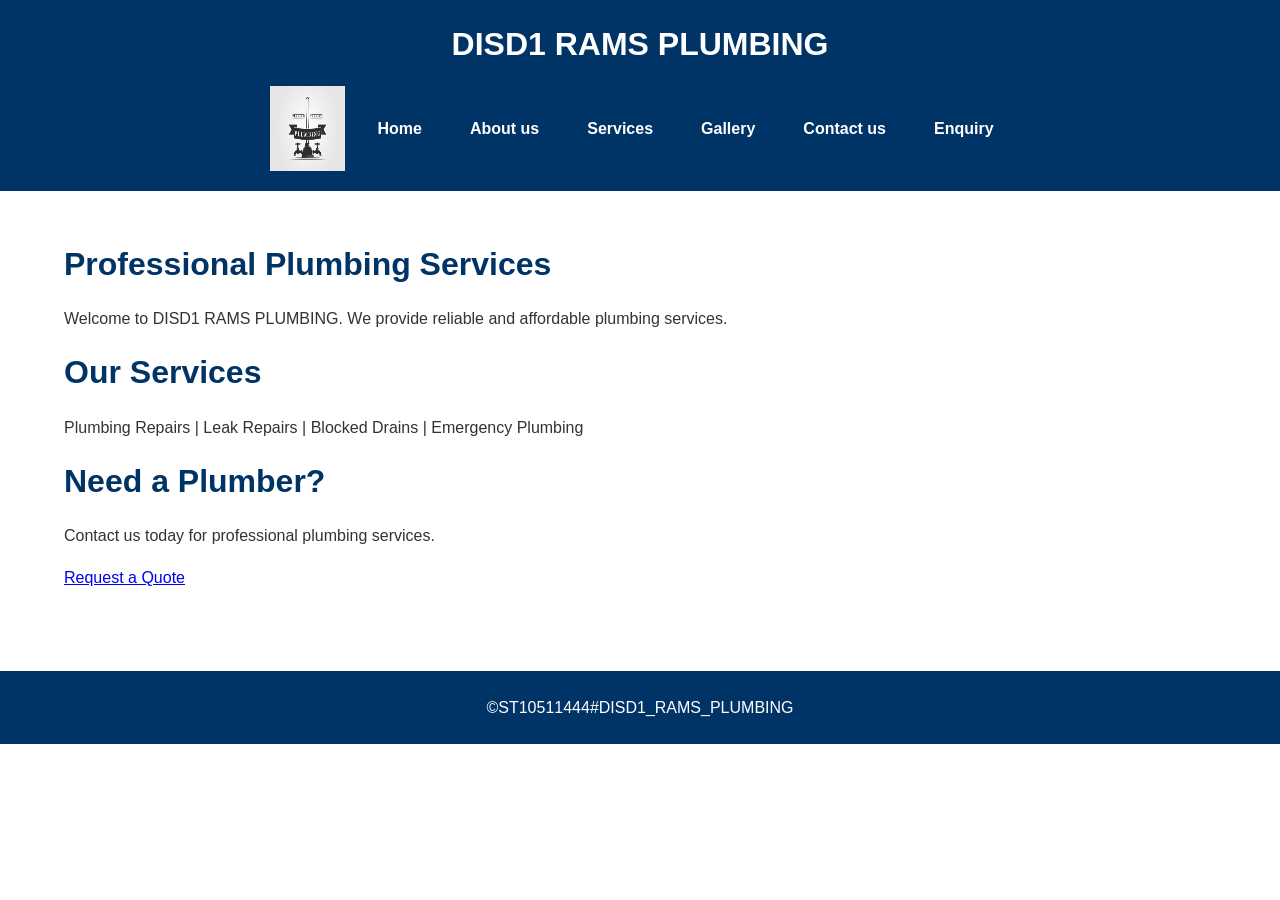
<file: index.html>
<!DOCTYPE html>
<html lang="en">

<head>
    <meta charset="UTF-8">

    <meta name="viewport" content="width=device-width, initial-scale=1.0">

    <title>DISD1 RAMS PLUMBING | Professional Plumbing Services</title>

    <meta name="description"
        content="DISD1 RAMS PLUMBING offers professional plumbing services, leak repairs, blocked drain cleaning and emergency plumbing. Contact us for a quotation.">

    <meta name="keywords"
        content="DISD1 RAMS PLUMBING, plumbing services, plumbers, leak repairs, blocked drains, emergency plumber">

    <meta name="author" content="DISD1 RAMS PLUMBING">

    <link rel="stylesheet" href="style.css">
</head>

<body style="background-color:white;">
    <header>
        <h1 align="center">DISD1 RAMS PLUMBING</h1>
        <nav>
        
            <img src="images/logo.jpg" style="width:75px; height:85px">
            <a href="home.html">Home</a>
            <a href="about.html">About us</a>
            <a href="services.html">Services</a>
            <a href="gallery.html">Gallery</a>
            <a href="contact.html">Contact us</a>
            <a href="enquiry.html">Enquiry</a>
        </nav>
    </header>
    <main>

    <h2>Professional Plumbing Services</h2>

    <p>Welcome to DISD1 RAMS PLUMBING. We provide reliable and affordable plumbing services.</p>

    <h2>Our Services</h2>

    <p>Plumbing Repairs | Leak Repairs | Blocked Drains | Emergency Plumbing</p>

    <h2>Need a Plumber?</h2>

    <p>Contact us today for professional plumbing services.</p>

    <a href="contact.html">Request a Quote</a>

    </main>
    <footer>&copy;ST10511444#DISD1_RAMS_PLUMBING</footer>
</body>

    </html>
</file>
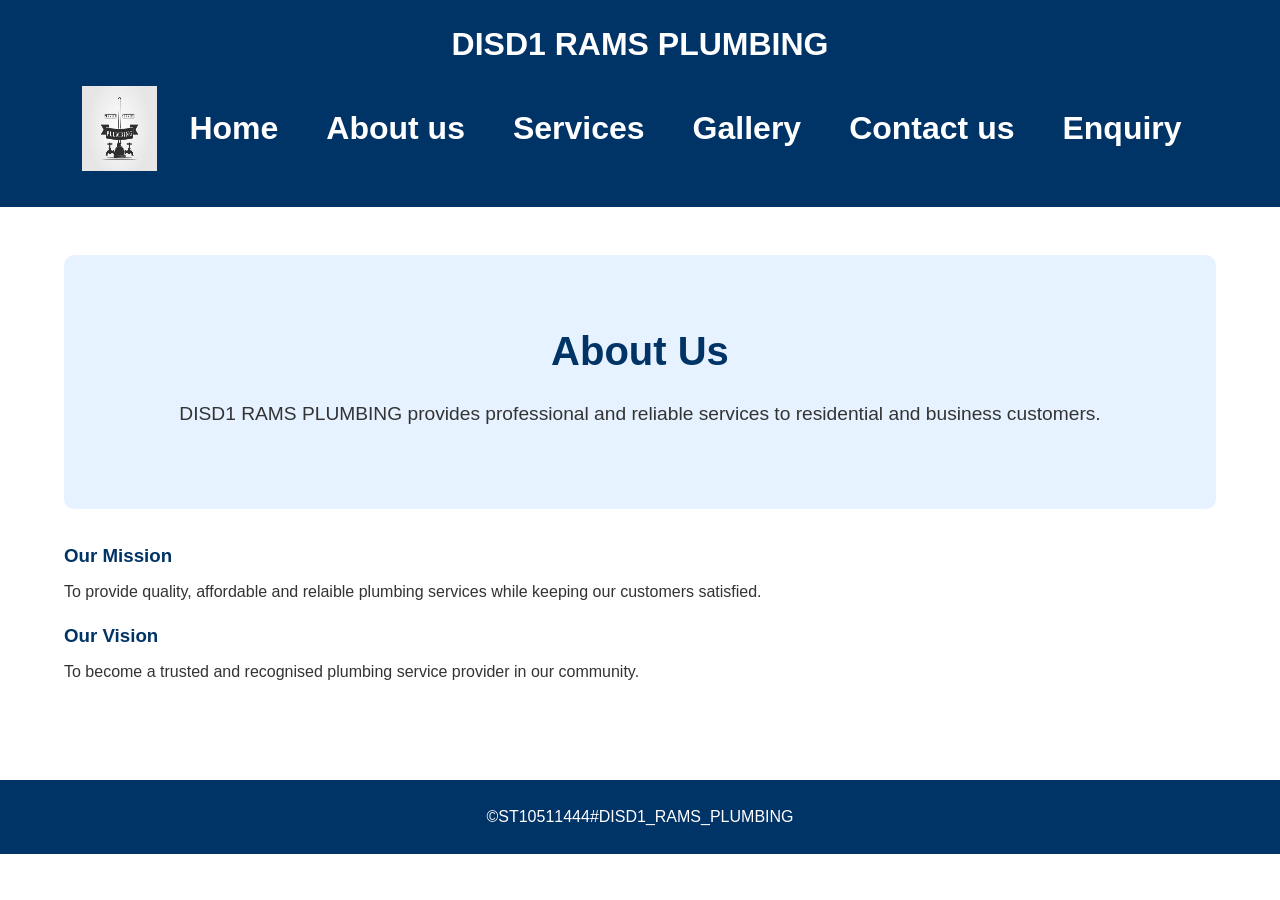
<file: about.html>
<!DOCTYPE html>
<html lang="en">
<head>
    <meta charset="UTF-8">
    <meta name="viewport" content="width=device-width, initial-scale=1.0">

<title>About Us | DISD1 RAMS PLUMBING</title>
<meta name="description"
content="Learn more about DISD1 RAMS PLUMBING, our plumbing services and our commitment to quality customer service.">
    <link rel="stylesheet" href="style.css">
</head>
<body style="background-color:white;">
    <header>
        <h1>DISD1 RAMS PLUMBING<h1>
        <nav>
            <img src="images/logo.jpg" style="width:75px; height:85px">
            
            <a href="home.html">Home</a>
            <a href="about.html">About us</a>
            <a href="services.html">Services</a>
            <a href="gallery.html">Gallery</a>
            <a href="contact.html">Contact us</a>
             <a href="enquiry.html">Enquiry</a>
        </nav>
    </header>
    <main>

        <section class="hero">
      <h2>About Us</h2>
      
      <p>DISD1 RAMS PLUMBING provides professional and reliable services to residential and business customers.</p>

        </section>

        <section>
      <h3>Our Mission</h3>

      <p>To provide quality, affordable and relaible plumbing services while keeping our customers satisfied.</p>

        </section>

        <section>
      <h3>Our Vision</h3>

      <p>To become a trusted and recognised plumbing service provider in our community.</p>

        </section>
    </main>
    <footer>&copy;ST10511444#DISD1_RAMS_PLUMBING</footer>
</body>

    </html>
</file>
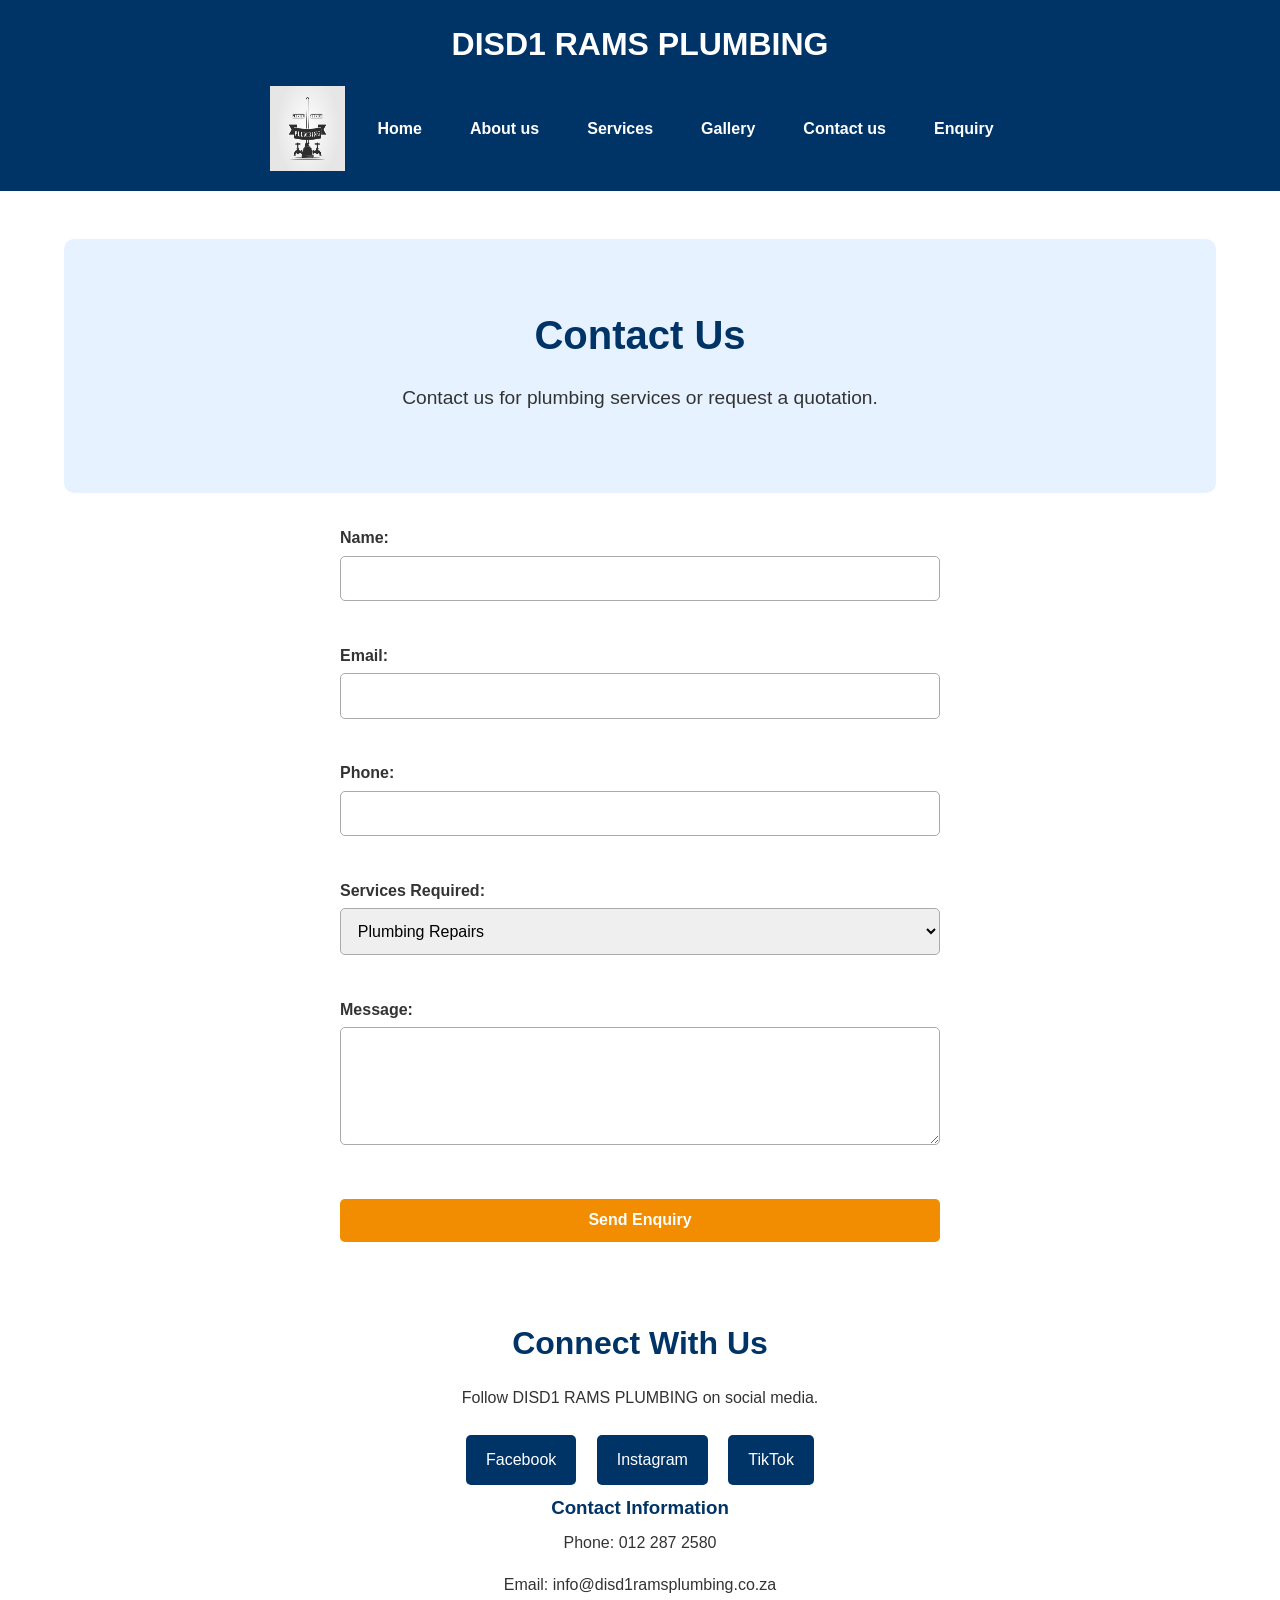
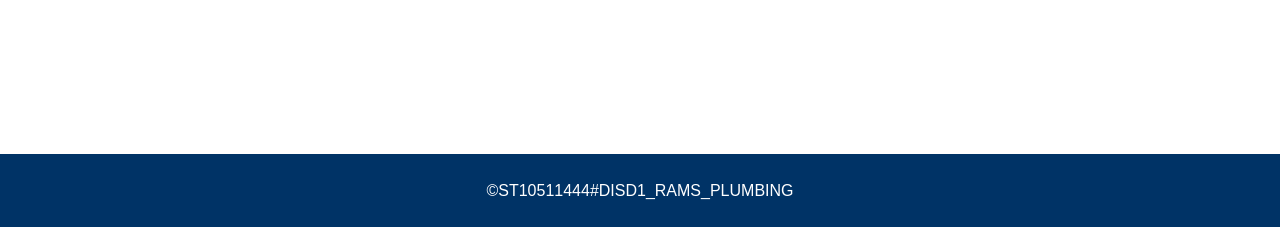
<file: contact.html>
<!DOCTYPE html>
<html lang="en">
<head>
     <meta charset="UTF-8">
    <meta name="viewport" content="width=device-width, initial-scale=1.0">
    
<title>Contact Us | DISD1 RAMS PLUMBING</title>
<meta name="description"
content="Contact DISD1 RAMS PLUMBING for plumbing enquiries, service information and quotations.">

    <link rel="stylesheet" href="style.css">
</head>
<body style="background-color:white;">
    <header>
        <h1>DISD1 RAMS PLUMBING</h1>
        <nav>
            
            <img src="images/logo.jpg" style="width:75px; height:85px">
            <a href="home.html">Home</a>
            <a href="about.html">About us</a>
            <a href="services.html">Services</a>
            <a href="gallery.html">Gallery</a>
            <a href="contact.html">Contact us</a>
            <a href="enquiry.html">Enquiry</a>
        </nav>
    </header>
    <main>

         <section class="hero">

        <h2>Contact Us</h2>

        <p>Contact us for plumbing services or request a quotation.</p>

         </section>

        <form>

            <label>Name:</label><br>
            <input type="text" name="name"><br><br>
            
            <label>Email:</label><br>
            <input type="email" name="email"><br><br>

            <label>Phone:</label><br>
            <input type="tel" name="phone"><br><br>

            <label>Services Required:</label><br>
            <select name="service">

                <option>Plumbing Repairs</option>
                <option>Leak Repairs</option>
                <option>Blocked Drain</option>
                <option>Emergency Plumbing</option>
                <option>Other</option>
            </select><br><br>

            <label>Message:</label><br>
            <textarea name="message" rows="5" cols="30"></textarea><br><br>

            <input type="submit" value="Send Enquiry">

        </form>
            
<section class="social-media">

    <h2>Connect With Us</h2>

    <p>Follow DISD1 RAMS PLUMBING on social media.</p>

    <a href="https://www.facebook.com/"
       target="_blank"
       rel="noopener noreferrer">
        Facebook
    </a>

    <a href="https://www.instagram.com/"
       target="_blank"
       rel="noopener noreferrer">
        Instagram
    </a>

    <a href="https://www.tiktok.com/"
       target="_blank"
       rel="noopener noreferrer">
        TikTok
    </a>
        <h3>Contact Information</h3>
        <p>Phone: 012 287 2580</p>
        <p>Email: info@disd1ramsplumbing.co.za</p>

        </section>
    
    </main>
    <footer>&copy;ST10511444#DISD1_RAMS_PLUMBING</footer>
</body>

    </html>
</file>
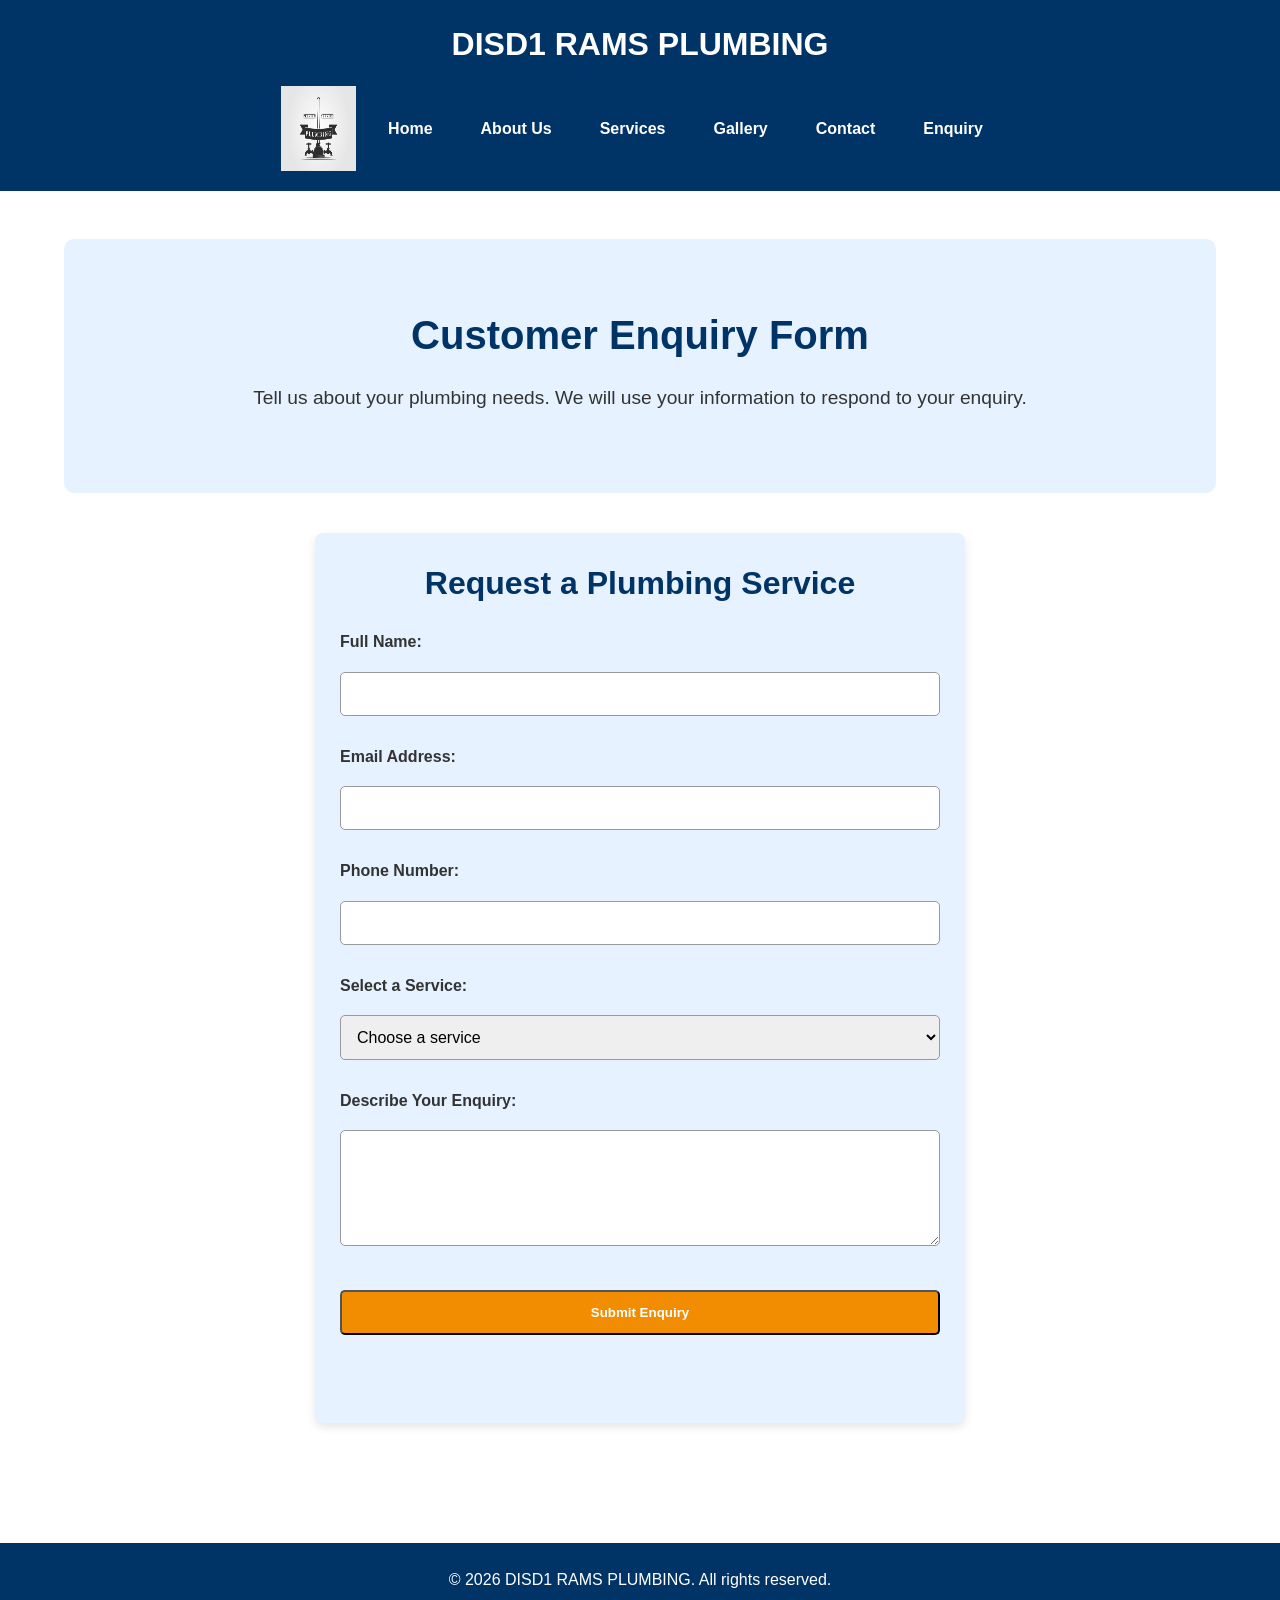
<file: enquiry.html>
<!DOCTYPE html>
<html lang="en">

<head>
    <meta charset="UTF-8">

    <meta name="viewport"
          content="width=device-width, initial-scale=1.0">

    <title>Customer Enquiry | DISD1 RAMS PLUMBING</title>

    <meta name="description"
          content="Send a plumbing enquiry to DISD1 RAMS PLUMBING and request a quotation for plumbing services.">

    <link rel="stylesheet" href="style.css">
</head>

<body>

    <header>
        <h1>DISD1 RAMS PLUMBING</h1>

        <nav>
             <img src="images/logo.jpg" style="width:75px; height:85px">
            <a href="index.html">Home</a>
            <a href="about.html">About Us</a>
            <a href="services.html">Services</a>
            <a href="gallery.html">Gallery</a>
            <a href="contact.html">Contact</a>
            <a href="enquiry.html">Enquiry</a>
        </nav>
    </header>

    <main>

        <section class="hero">
            <h2>Customer Enquiry Form</h2>

            <p>
                Tell us about your plumbing needs.
                We will use your information to respond
                to your enquiry.
            </p>
        </section>

        <section class="enquiry-section">

            <h2>Request a Plumbing Service</h2>

            <form id="enquiryForm">

                <label for="name">Full Name:</label>

                <input type="text"
                       id="name"
                       name="name"
                       required>

                <label for="email">Email Address:</label>

                <input type="email"
                       id="email"
                       name="email"
                       required>

                <label for="phone">Phone Number:</label>

                <input type="tel"
                       id="phone"
                       name="phone"
                       required>

                <label for="service">Select a Service:</label>

                <select id="service"
                        name="service"
                        required>

                    <option value="">Choose a service</option>
                    <option value="Plumbing Repairs">Plumbing Repairs</option>
                    <option value="Leak Repairs">Leak Repairs</option>
                    <option value="Blocked Drains">Blocked Drains</option>
                    <option value="Emergency Plumbing">Emergency Plumbing</option>
                    <option value="Bathroom Plumbing">Bathroom Plumbing</option>
                    <option value="Pipe Repairs">Pipe Repairs</option>

                </select>

                <label for="message">Describe Your Enquiry:</label>

                <textarea id="message"
                          name="message"
                          rows="5"
                          required></textarea>

                <button type="submit" class="button">
                    Submit Enquiry
                </button>

                <p id="formMessage" aria-live="polite"></p>

            </form>

        </section>

    </main>

    <footer>
        <p>&copy; 2026 DISD1 RAMS PLUMBING. All rights reserved.</p>
    </footer>

    <script src="script.js"></script>

</body>
</html>
</file>
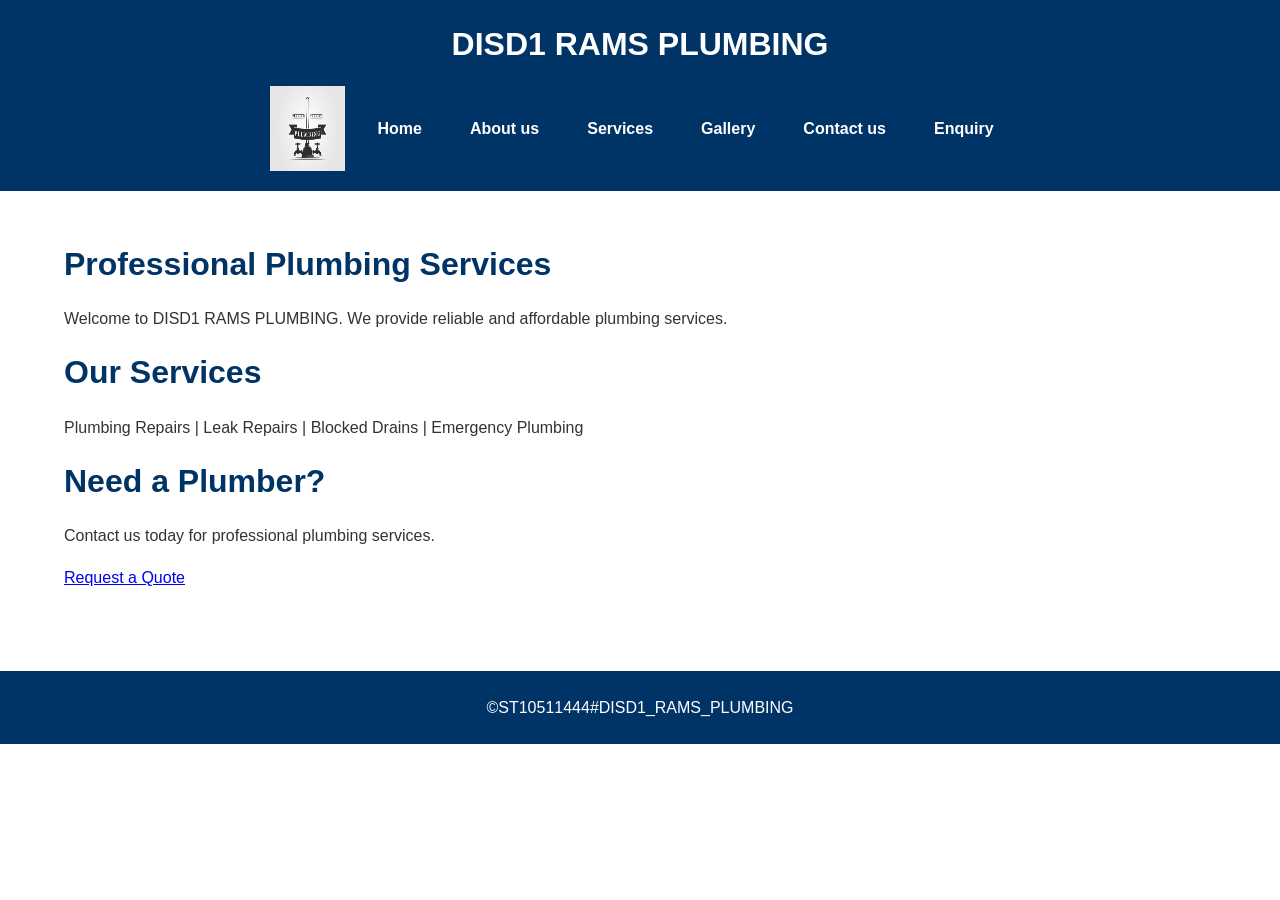
<file: home.html>
<!DOCTYPE html>
<html lang="en">

<head>
    <meta charset="UTF-8">

    <meta name="viewport" content="width=device-width, initial-scale=1.0">

    <title>DISD1 RAMS PLUMBING | Professional Plumbing Services</title>

    <meta name="description"
        content="DISD1 RAMS PLUMBING offers professional plumbing services, leak repairs, blocked drain cleaning and emergency plumbing. Contact us for a quotation.">

    <meta name="keywords"
        content="DISD1 RAMS PLUMBING, plumbing services, plumbers, leak repairs, blocked drains, emergency plumber">

    <meta name="author" content="DISD1 RAMS PLUMBING">

    <link rel="stylesheet" href="style.css">
</head>

<body style="background-color:white;">
    <header>
        <h1 align="center">DISD1 RAMS PLUMBING</h1>
        <nav>
        
            <img src="images/logo.jpg" style="width:75px; height:85px">
            <a href="home.html">Home</a>
            <a href="about.html">About us</a>
            <a href="services.html">Services</a>
            <a href="gallery.html">Gallery</a>
            <a href="contact.html">Contact us</a>
            <a href="enquiry.html">Enquiry</a>
        </nav>
    </header>
    <main>

    <h2>Professional Plumbing Services</h2>

    <p>Welcome to DISD1 RAMS PLUMBING. We provide reliable and affordable plumbing services.</p>

    <h2>Our Services</h2>

    <p>Plumbing Repairs | Leak Repairs | Blocked Drains | Emergency Plumbing</p>

    <h2>Need a Plumber?</h2>

    <p>Contact us today for professional plumbing services.</p>

    <a href="contact.html">Request a Quote</a>

    </main>
    <footer>&copy;ST10511444#DISD1_RAMS_PLUMBING</footer>
</body>

    </html>
</file>
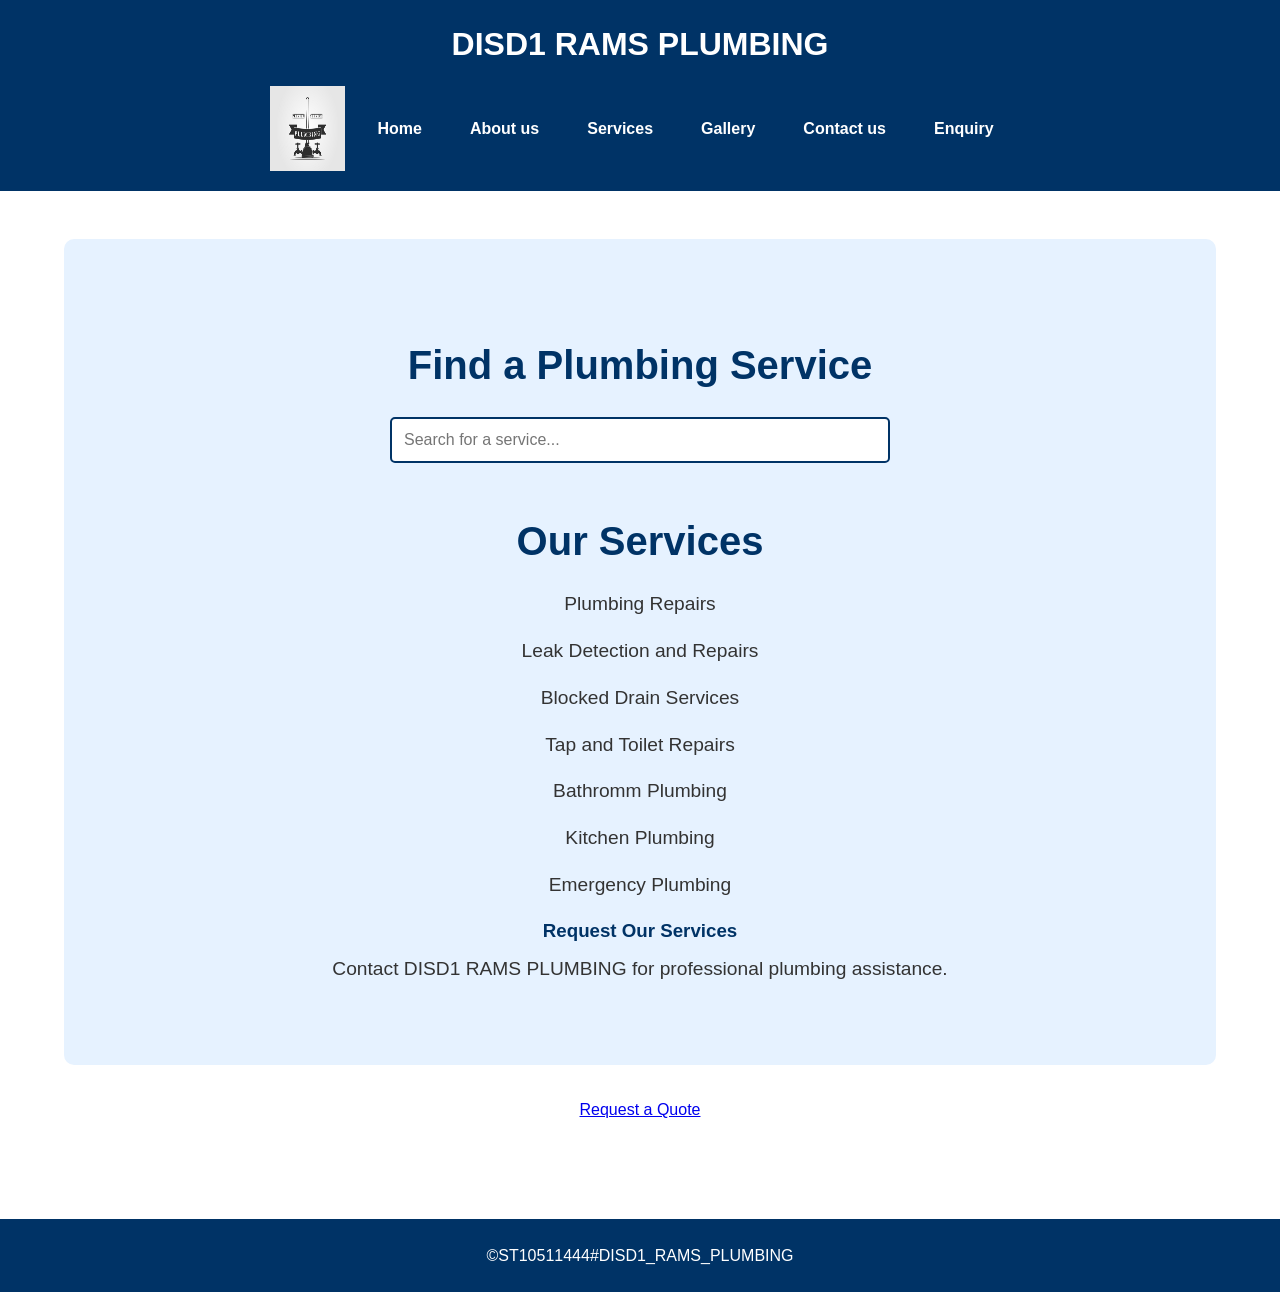
<file: services.html>
<!DOCTYPE html>
<html lang="en">
<head>
     <meta charset="UTF-8">
    <meta name="viewport" content="width=device-width, initial-scale=1.0">
    
<title>Plumbing Services | DISD1 RAMS PLUMBING</title>
<meta name="description"
content="Explore plumbing repairs, leak repairs, blocked drains, pipe repairs and emergency plumbing services from DISD1 RAMS PLUMBING.">

    <link rel="stylesheet" href="style.css">
</head>
<body style="background-color:white;">
    <header>
        <h1>DISD1 RAMS PLUMBING</h1>
        <nav>
            <img src="images/logo.jpg" style="width:75px; height:85px">
            
            <a href="home.html">Home</a>
            <a href="about.html">About us</a>
            <a href="services.html">Services</a>
            <a href="gallery.html">Gallery</a>
            <a href="contact.html">Contact us</a>
                <a href="enquiry.html">Enquiry</a>
        </nav>
    </header>
    <main>

        <section class="hero">

          
<div class="service-search">
    <h2>Find a Plumbing Service</h2>

    <input
        type="text"
        id="serviceSearch"
        placeholder="Search for a service..."
        aria-label="Search plumbing services"
    >
</div>

<p id="noResults" style="display: none;">
    No services found. Please try another search.
</p>

    
      <h2>Our Services</h2>

      
        <p>Plumbing Repairs</p>
        <p>Leak Detection and Repairs</p>
        <p>Blocked Drain Services</p>
        <p>Tap and Toilet Repairs</p>
        <p>Bathromm Plumbing</p>
        <p>Kitchen Plumbing</p>
        <p>Emergency Plumbing</p>   
      

      <h3>Request Our Services</h3>

      <p>Contact DISD1 RAMS PLUMBING for professional plumbing assistance.</p>

    </section>

    <p style="text-align: center;">

      <a href="contact.html">Request a Quote</a>

    </p>

    </main>
    <footer>&copy;ST10511444#DISD1_RAMS_PLUMBING</footer>
</body>

    </html>
</file>
<file: style.css>
* {
    margin: 0;
    padding: 0;
    box-sizing: border-box;
}

/* BASE STYLE */
body {
    font-family: Arial, sans-serif;
    font-size: 1rem;
    line-height: 1.6;
    color: #333;
    background-color: #ffffff;
}

/* HEADER */
header {
    background-color: #003366;
    color: white;
    padding: 1.2rem 5%;
    text-align: center;
}

header h1 {
    font-size: 2rem;
    margin-bottom: 1rem;
}

/* NAVIGATION */
nav {
    display: flex;
    justify-content: center;
    align-items: center;
    gap: 1rem;
    flex-wrap: wrap;
}

nav a {
    color: white;
    text-decoration: none;
    padding: 0.6rem 1rem;
    border-radius: 5px;
    font-weight: bold;
}

nav a:hover {
    background-color: #f28c00;
}

/* MAIN CONTENT */
main {
    width: 90%;
    max-width: 1200px;
    margin: 0 auto;
    padding: 3rem 0;
}

/* HEADINGS */
h2 {
    color: #003366;
    font-size: 2rem;
    margin-bottom: 1rem;
}

h3 {
    color: #003366;
    margin-bottom: 0.5rem;
}

p {
    margin-bottom: 1rem;
}

/* HERO SECTION */
.hero {
    background-color: #e6f2ff;
    text-align: center;
    padding: 4rem 2rem;
    border-radius: 10px;
    margin-bottom: 2rem;
}

.hero h2 {
    font-size: 2.5rem;
}

.hero p {
    font-size: 1.2rem;
}

/* BUTTON */
.button {
    display: inline-block;
    background-color: #f28c00;
    color: white;
    text-decoration: none;
    padding: 0.8rem 1.5rem;
    border-radius: 5px;
    font-weight: bold;
    margin-top: 1rem;
}

.button:hover {
    background-color: #cc7000;
}

/* SERVICES */
.services {
    display: flex;
    gap: 1.5rem;
    flex-wrap: wrap;
    margin-top: 2rem;
}

.service {
    flex: 1 1 220px;
    background-color: #e6f2ff;
    padding: 1.5rem;
    border-left: 5px solid #f28c00;
    border-radius: 5px;
    box-shadow: 0 2px 6px rgba(0, 0, 0, 0.1);
}

.service:hover {
    transform: translateY(-3px);
}

/* GALLERY */
.gallery {
    display: grid;
    grid-template-columns: repeat(3, 1fr);
    gap: 1.5rem;
    margin-top: 2rem;
}

.gallery img {
    width: 100%;
    height: 250px;
    object-fit: cover;
    border-radius: 8px;
    box-shadow: 0 2px 6px rgba(0, 0, 0, 0.2);
}

.gallery img:hover {
    transform: scale(1.03);
}

/* CONTACT FORM */
form {
    max-width: 600px;
    margin: 0 auto;
}

label {
    font-weight: bold;
}

input,
select,
textarea {
    width: 100%;
    padding: 0.8rem;
    margin-top: 0.3rem;
    margin-bottom: 1rem;
    border: 1px solid #aaa;
    border-radius: 5px;
    font-size: 1rem;
}

input:focus,
select:focus,
textarea:focus {
    border-color: #003366;
    outline: 2px solid #e6f2ff;
}

/* SUBMIT BUTTON */
input[type="submit"] {
    background-color: #f28c00;
    color: white;
    border: none;
    font-weight: bold;
    cursor: pointer;
}

input[type="submit"]:hover {
    background-color: #cc7000;
}

/* FOOTER */
footer {
    background-color: #003366;
    color: white;
    text-align: center;
    padding: 1.5rem;
    margin-top: 2rem;
}

/* TABLET version */

@media (max-width: 768px) {

    header h1 {
        font-size: 1.7rem;
    }

    nav {
        flex-direction: column;
        gap: 0.3rem;
    }

    nav a {
        width: 100%;
    }

    .hero h2 {
        font-size: 2rem;
    }

    .gallery {
        grid-template-columns: repeat(2, 1fr);
    }
}

/* MOBILE version */

@media (max-width: 480px) {

    body {
        font-size: 0.95rem;
    }

    main {
        width: 92%;
        padding: 2rem 0;
    }

    header h1 {
        font-size: 1.4rem;
    }

    .hero {
        padding: 2.5rem 1rem;
    }

    .hero h2 {
        font-size: 1.7rem;
    }

    .services {
        flex-direction: column;
    }

    .gallery {
        grid-template-columns: 1fr;
    }

    .gallery img {
        height: auto;
    }

    h2 {
        font-size: 1.6rem;
    }
}
/* RESPONSIVE IMAGES */
.gallery img {
    width: 100%;
    max-width: 100%;
    height: auto;
    display: block;
    border-radius: 8px;
}

/* JavaScript Image Lightbox */

.gallery img {
    cursor: pointer;
    transition: transform 0.3s ease;
}

.gallery img:hover {
    transform: scale(1.03);
}

#lightbox {
    display: none;
    position: fixed;
    top: 0;
    left: 0;
    width: 100%;
    height: 100%;
    background: rgba(0, 0, 0, 0.9);
    justify-content: center;
    align-items: center;
    z-index: 1000;
}

#lightbox-image {
    max-width: 85%;
    max-height: 85%;
    object-fit: contain;
}

#close-lightbox {
    position: absolute;
    top: 20px;
    right: 35px;
    color: white;
    font-size: 40px;
    cursor: pointer;
}

/* Service Search */

.service-search {
    text-align: center;
    margin: 30px 0;
}

#serviceSearch {
    width: 80%;
    max-width: 500px;
    padding: 12px;
    border: 2px solid #003366;
    border-radius: 5px;
    font-size: 16px;
}

#serviceSearch:focus {
    outline: none;
    border-color: #f28c00;
}

#noResults {
    text-align: center;
    color: #cc0000;
    margin: 20px;
}

/*ANIMATIONS AND INTERACTIVE EFFECTS */

/* Page loading animation */
@keyframes fadeIn {
    from {
        opacity: 0;
        transform: translateY(20px);
    }

    to {
        opacity: 1;
        transform: translateY(0);
    }
}

main {
    animation: fadeIn 1s ease-in-out;
}

/* Service card hover animation */
.service {
    transition: transform 0.3s ease, box-shadow 0.3s ease;
}

.service:hover {
    transform: translateY(-8px);
    box-shadow: 0 6px 15px rgba(0, 0, 0, 0.2);
}

/* Button hover animation */
.button {
    transition: background-color 0.3s ease, transform 0.3s ease;
}

.button:hover {
    background-color: #003366;
    transform: scale(1.05);
}

/* Smooth scrolling */
html {
    scroll-behavior: smooth;
}

/* Back to top button */
#backToTop {
    display: none;
    position: fixed;
    bottom: 25px;
    right: 25px;
    background-color: #f28c00;
    color: white;
    border: none;
    padding: 12px 16px;
    border-radius: 5px;
    cursor: pointer;
    font-size: 18px;
    z-index: 999;
}

#backToTop:hover {
    background-color: #003366;
}

/*CUSTOMER ENQUIRY FORM */

.enquiry-section {
    max-width: 650px;
    margin: 40px auto;
    padding: 25px;
    background-color: #e6f2ff;
    border-radius: 8px;
    box-shadow: 0 4px 10px rgba(0, 0, 0, 0.1);
}

.enquiry-section h2 {
    text-align: center;
    color: #003366;
    margin-bottom: 20px;
}

#enquiryForm {
    display: flex;
    flex-direction: column;
    gap: 12px;
}

#enquiryForm label {
    font-weight: bold;
    color: #333333;
}

#enquiryForm input,
#enquiryForm select,
#enquiryForm textarea {
    width: 100%;
    padding: 12px;
    border: 1px solid #999999;
    border-radius: 5px;
    font-size: 16px;
    box-sizing: border-box;
}

#enquiryForm input:focus,
#enquiryForm select:focus,
#enquiryForm textarea:focus {
    outline: 2px solid #f28c00;
    border-color: #003366;
}

#formMessage {
    font-weight: bold;
    text-align: center;
}

/*FORM VALIDATION MESSAGES*/

#formMessage {
    margin-top: 15px;
    font-weight: bold;
    text-align: center;
    padding: 10px;
}

/* =================================
   SOCIAL MEDIA LINKS
================================= */

.social-media {
    text-align: center;
    padding: 30px;
    margin: 30px auto;
}

.social-media h2 {
    color: #003366;
}

.social-media a {
    display: inline-block;
    background-color: #003366;
    color: white;
    text-decoration: none;
    padding: 12px 20px;
    margin: 8px;
    border-radius: 5px;
    transition: background-color 0.3s ease;
}

.social-media a:hover {
    background-color: #f28c00;
}
</file>
